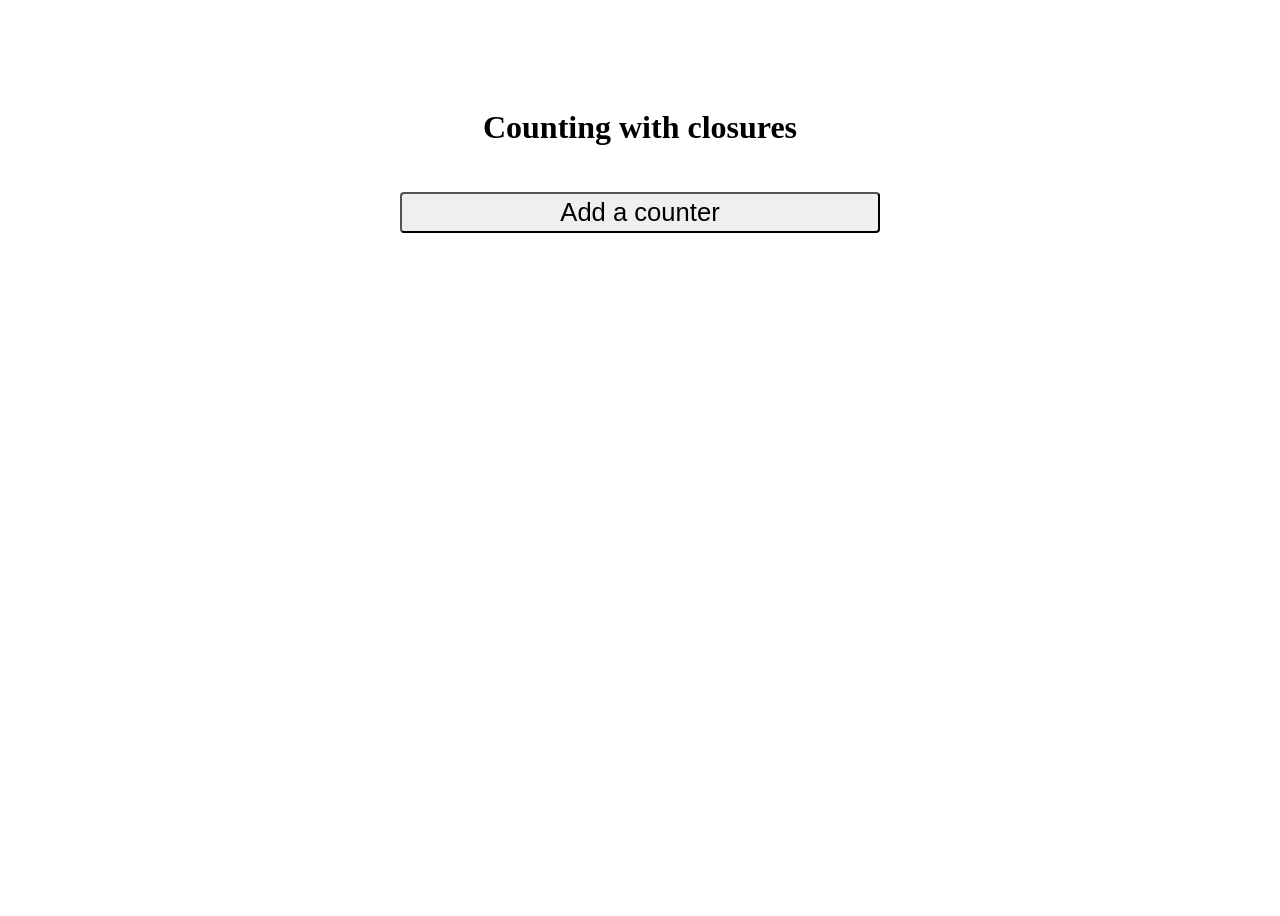
<file: index.html>
<!DOCTYPE html>
<html lang="en">
  <head>
    <meta charset="UTF-8" />
    <meta http-equiv="X-UA-Compatible" content="IE=edge" />
    <meta name="viewport" content="width=device-width, initial-scale=1.0" />
    <title>Document</title>
    <link rel="stylesheet" href="./closure.css" />
    <script src="./closure.js" defer></script>
  </head>
  <body>
    <div class="container" id="container">
      <h1>Counting with closures</h1>
      <button id="add-counter-button" class="count-control">
        Add a counter
      </button>
      <div id="counters"></div>
    </div>
  </body>
</html>
</file>
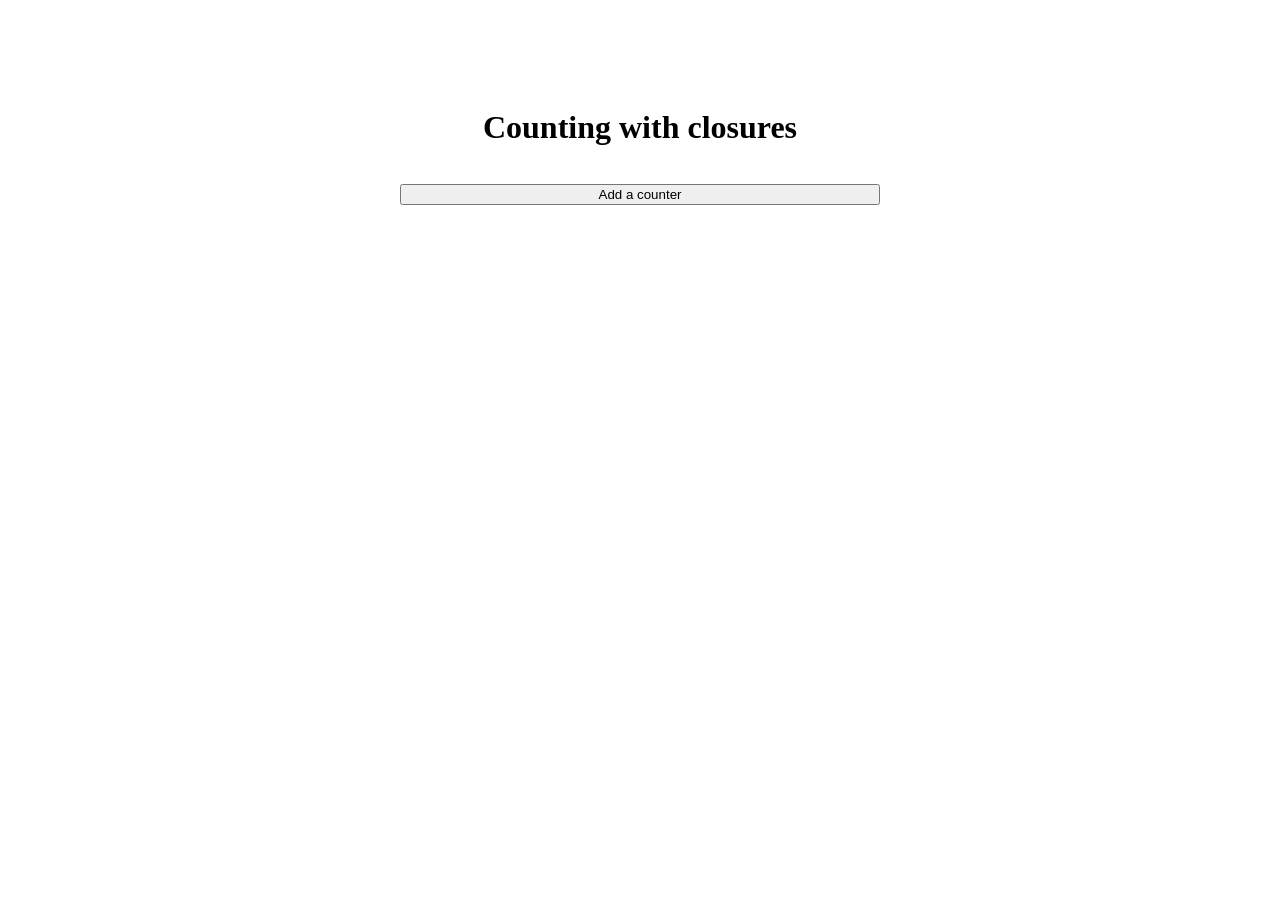
<file: closure.html>
<!DOCTYPE html>
<html lang="en">
  <head>
    <meta charset="UTF-8" />
    <meta http-equiv="X-UA-Compatible" content="IE=edge" />
    <meta name="viewport" content="width=device-width, initial-scale=1.0" />
    <title>Document</title>
    <link rel="stylesheet" href="./closure.css" />
    <script src="./closure.js" defer></script>
  </head>
  <body>
    <div class="container" id="container">
      <h1>Counting with closures</h1>
      <button id="add-counter-button">Add a counter</button>
      <div id="counters"></div>
    </div>
  </body>
</html>
</file>
<file: closure.css>
:root {
  --container-md: 32rem;
}

*,
::before,
::after {
  box-sizing: border-box;
}

/* 
  The bootstrap way with padding
*/

/* body {
  margin: 0;
  width: 100%;
  height: 100vh;
  display: block;
  padding: calc(50vh - calc(var(--container-md) / 2))
    calc(50vw - calc(var(--container-md) / 2));
}

.container {
  height: var(--container-md);
  width: var(--container-md);
  background-color: red;
} */

body {
  min-height: 100vh;
  padding: 3rem;
}

.container {
  max-width: var(--container-md);
  display: flex;
  flex-direction: column;
  text-align: center;
  padding: 2rem 1rem;
  margin: 0 auto;
  gap: 1rem;
}

.card {
  outline: black solid 2px;
  border-radius: 0.4rem;
}

.total-count {
  font-size: 8rem;
}

.count-control {
  font-size: 1.6rem;
  padding: 0.25rem;
  border-radius: 0.25rem;
  margin: 0.5rem;
}
.container .count-control:first-of-type {
  margin-inline: 0;
}

.count-control-add {
  background-color: green;
  color: whitesmoke;
}

.count-control-subtract {
  background-color: red;
  color: whitesmoke;
}
</file>
